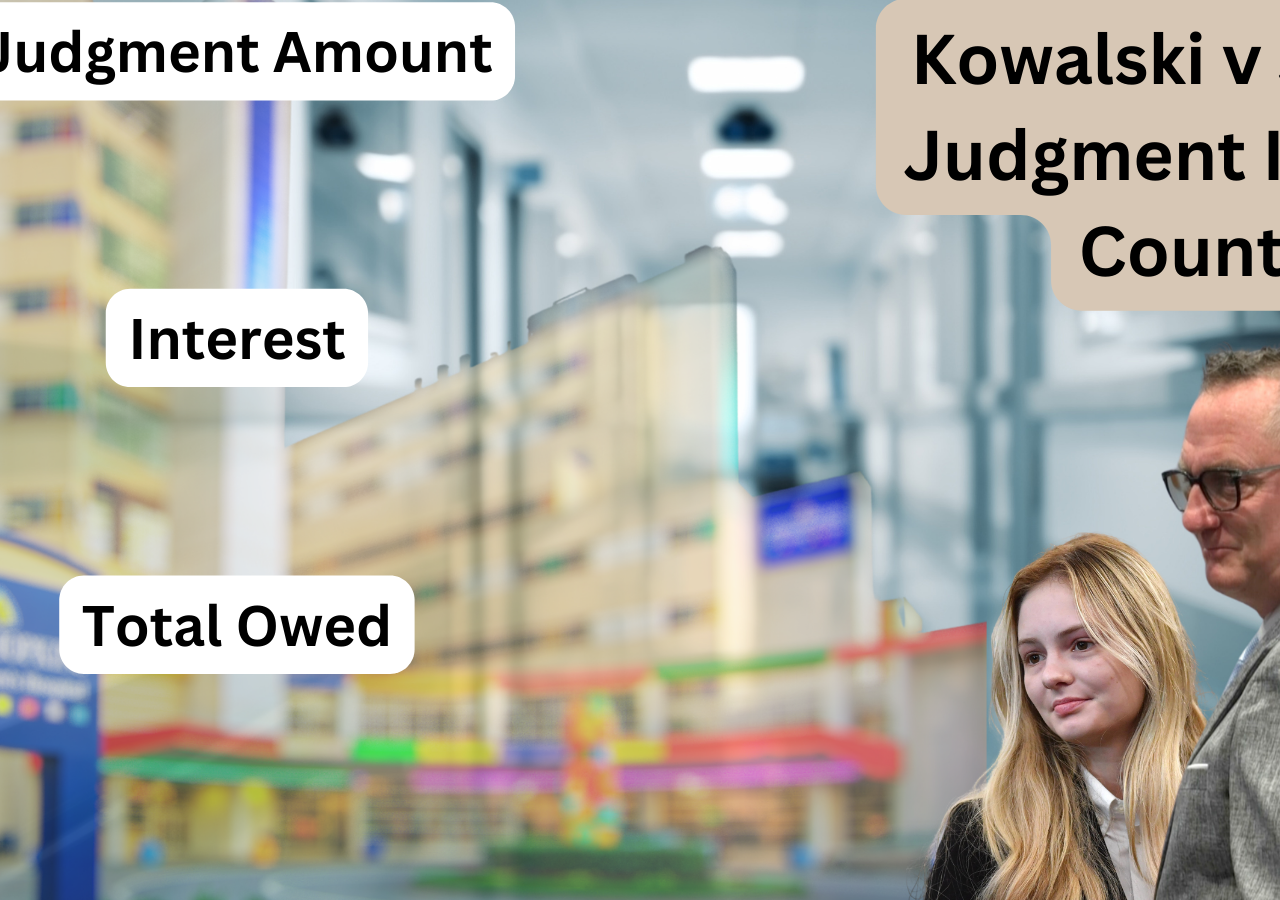
<file: index.html>
<html>
    <head>
        <link rel="stylesheet" href="style.css">
        <!-- <ol>
            <li><a href="index.html">Home</a></li>
            <li><a href="atm_debt.html">Current debt</a></li>

        </ol> -->
        <script>
            function getCookie(cname) {
                let name = cname + "=";
                let decodedCookie = decodeURIComponent(document.cookie);
                let ca = decodedCookie.split(';');
                for(let i = 0; i <ca.length; i++) {
                    let c = ca[i];
                    while (c.charAt(0) == ' ') {
                    c = c.substring(1);
                    }
                    if (c.indexOf(name) == 0) {
                    return c.substring(name.length, c.length);
                    }
                }
                return "";
                }

            function setCookie(cname, cvalue, exdays) {
                const d = new Date();
                d.setTime(d.getTime() + (exdays*24*60*60*1000));
                let expires = "expires="+ d.toUTCString();
                document.cookie = cname + "=" + cvalue + ";" + expires + ";path=/";
            }
        </script>
        <script>
            let start_date = new Date("2024-01-19T16:26:00");

            console.log(start_date)

            var gavel_amount = 208451176;

            setCookie("start_date", start_date, 365);
            setCookie("current_debt", gavel_amount, 7);
            setCookie("start_amount", gavel_amount, 7);
            setCookie("interest", 0.000248361, 365)
        </script>
        <script>
            // Get current debt amount
            // var current_debt = getCookie("current_debt")
            // interest is roughly 0.02145594%
            // The t is in years
            let start_amount = getCookie("start_amount");
            let frequency=1;
            let change_value = (getCookie("start_amount") * (getCookie("interest")) / (24*60*60*frequency));
            // A = P(1+r)^t

            // calculate debt based on difference of now to start date on page load
            let now = Date();
            let difference = (Date.parse(now) - Date.parse(getCookie("start_date"))) / (1000/frequency);
            console.log(difference);
            let current_debt = (difference * parseFloat(change_value)) + parseFloat(getCookie("start_amount"));
            // document.getElementById("debt_display").innerText = current_debt;

            console.log(current_debt, parseFloat(change_value) * difference)
            // var debt_display = document.getElementById("debt_display")
            // replace example text with current debt amount.
            setInterval(() => {
                // get values of new interest and total debt
                let now = Date();
                let difference = (Date.parse(now) - Date.parse(getCookie("start_date"))) / (1000/frequency);
                let gain = (parseFloat(change_value) * difference);
                // add value to debt clock
                // current_debt = (parseFloat(current_debt) + parseFloat(change_value)).toFixed(2);
                current_debt = parseFloat(start_amount) + gain;

                document.getElementById("start_amount").innerText = parseFloat(start_amount).toLocaleString("en-US", {style:"currency", currency:"USD"});
                document.getElementById("gained_debt").innerText = gain.toLocaleString("en-US", {style:"currency", currency:"USD"});
                document.getElementById("debt_display").innerText = parseFloat(current_debt).toLocaleString("en-US", {style:"currency", currency:"USD"});
                setCookie("current_debt", current_debt, 7);
            }, 1000/frequency);
        </script>
        <script>
            if (getCookie("start_date") == "") {
                console.log("You have not yet triggered the gavel fall, and so no calculations can be made.");
            }
            else {
                console.log("You should be setting the debt_display to the value of", current_debt);
            }
        </script>
    </head>
    
    <body>
        <!-- <div id="img"> -->
        <br><br>
        <p id="start_amount"></p>
        <p id="gained_debt"></p>
        <p id="debt_display"></p>
        <!-- </div> -->
    </body>
</html>
</file>
<file: style.css>
body {
    background-color: rgb(0, 0, 0);
    background-image: url("background.png");
    background-repeat: no-repeat;
    /* background-size: auto auto; */
    background-position-x: center;
    background-position-y: center;
    /* 1920 X 1080 */
    max-width:100%;
    /* max-height:100%; */
  }

  /* #img{
    background-color: rgb(0, 0, 0);
    background-image: url("background.png");
    background-repeat: no-repeat;
    background-size: auto auto;
    background-position-x: center;
    background-position-y: center;
    /* 1920 X 1080 * /
  } */

  h1 {
    color: rgb(25, 0, 255);
    margin-left: 20px;
  }
p {
  /* background-color: rgb(255, 255, 255); */
  font-size: 4.2vw;
  margin-left: 10%;
  text-wrap: balance;
  margin-right:52.5%;
  /* text-align: center; */
  font-family: Verdana, Geneva, Tahoma, sans-serif;
  background-color: #d7c7b5;

  /* color: aqua; */
  /* background-color: rgb(255, 255, 255); */
}

#start_amount{
  /* margin-left: 50px; */
  /* margin-right: 50px; */
  margin-top: 7%;
  /* margin-bottom: 50px; */
}
#gained_debt{
  margin-left: 13.5%;
  margin-right: 54.6%;
  margin-top: 9%;
  /* margin-bottom: 50px; */
}
#debt_display{
  /* margin-left: 50px; */
  /* margin-right: 50px; */
  margin-top: 10%;
  /* margin-bottom: 50px; */
}
/* @font-face {
    font-family: Verdana, Geneva, Tahoma, sans-serif;
    src: url(localfile.font-family-file-type);
    font-weight: bold
} */
</file>
